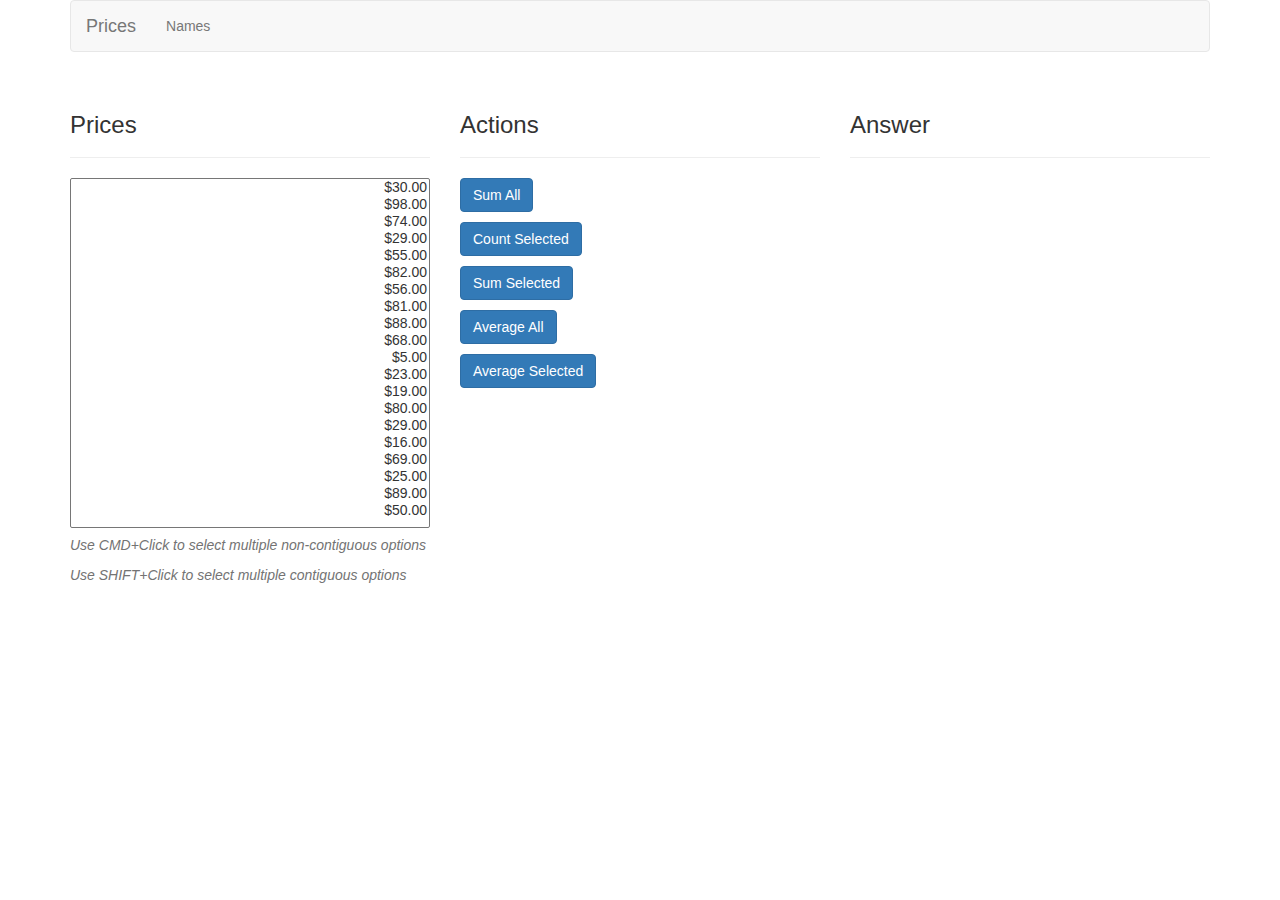
<file: index.html>
<!doctype html>
<html>
  <head>
    <title>JS Iteration Practice</title>
    <link href="https://maxcdn.bootstrapcdn.com/bootstrap/3.3.4/css/bootstrap.min.css" rel="stylesheet">
    <link rel="stylesheet" href="css/app.css">
  </head>
  <body>
    <div class="container">
      <nav class="navbar navbar-default">
        <div class="navbar-header">
          <a class="navbar-brand" href="index.html">Prices</a>
        </div>
        <div class="collapse navbar-collapse">
          <ul class="nav navbar-nav">
            <li><a href="names.html">Names</a></li>
          </ul>
        </div>
      </div>
    </nav>
    <div class="container">
      <div class="row">
        <div class="col-md-4">
          <div class="page-header">
            <h3>Prices</h3>
          </div>
          <select class="all-prices text-right" multiple name="prices">
            <option value="30">$30.00</option>
            <option value="98">$98.00</option>
            <option value="74">$74.00</option>
            <option value="29">$29.00</option>
            <option value="55">$55.00</option>
            <option value="82">$82.00</option>
            <option value="56">$56.00</option>
            <option value="81">$81.00</option>
            <option value="88">$88.00</option>
            <option value="68">$68.00</option>
            <option value="5">$5.00</option>
            <option value="23">$23.00</option>
            <option value="19">$19.00</option>
            <option value="80">$80.00</option>
            <option value="29">$29.00</option>
            <option value="16">$16.00</option>
            <option value="69">$69.00</option>
            <option value="25">$25.00</option>
            <option value="89">$89.00</option>
            <option value="50">$50.00</option>
          </select>
          <p class="help-block">
            <em>Use CMD+Click to select multiple non-contiguous options</em>
          </p>
          <p class="help-block">
            <em>Use SHIFT+Click to select multiple contiguous options</em>
          </p>
        </div>
        <div class="col-md-4">
          <div class="page-header">
            <h3>Actions</h3>
          </div>
          <p>
            <button class="btn btn-primary" id="sum-all">Sum All</button>
          </p>
          <p>
            <button class="btn btn-primary" id="count-selected">Count Selected</button>
          </p>
          <p>
            <button class="btn btn-primary" id="sum-selected">Sum Selected</button>
          </p>
          <p>
            <button class="btn btn-primary" id="average-all">Average All</button>
          </p>
          <p>
            <button class="btn btn-primary" id="average-selected">Average Selected</button>
          </p>
        </div>
        <div class="col-md-4">
          <div class="page-header">
            <h3>Answer</h3>
          </div>
          <div id= "sumAllAnswer"></div>
          <div id= "countSelectedAnswer"></div>
          <div id= "sumSelectedAnswer"></div>
          <div id= "avgAllAnswer"></div>
          <div id= "avgSelectedAnswer"></div>

          </div>
          </div>
          <!--
          replace this comment with a div with an ID
          and make your javascript code fill this div's innerHTML with
          the correct answer
          -->
        </div>
      </div>
    </div>
    <script src="js/logic.js"></script>
    <script src="dom2.js"></script>
  </body>
</html>
</file>
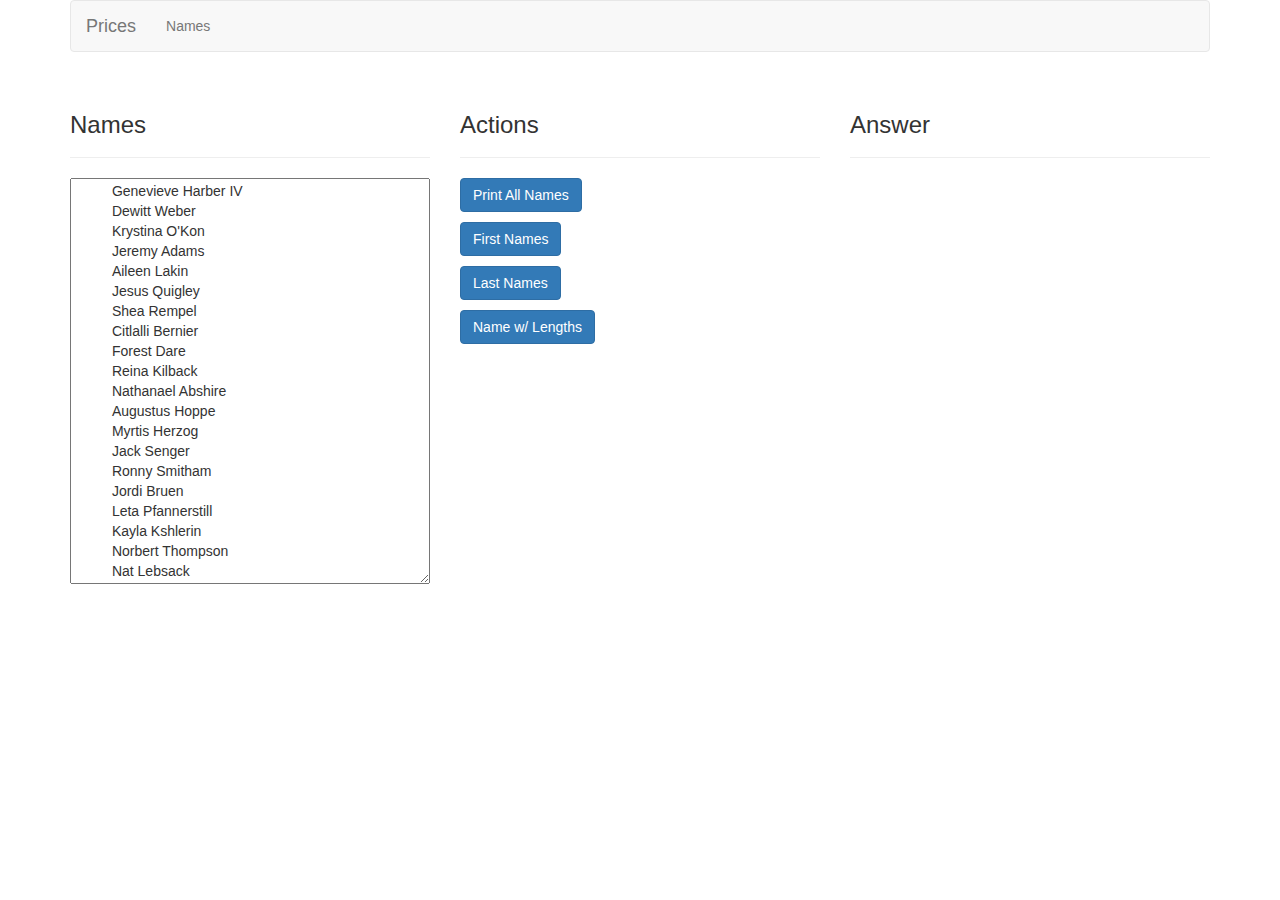
<file: names.html>
<!doctype html>
<html>
  <head>
    <title>JS Iteration Practice</title>
    <link href="https://maxcdn.bootstrapcdn.com/bootstrap/3.3.4/css/bootstrap.min.css" rel="stylesheet">
    <link rel="stylesheet" href="css/app.css">
  </head>
  <body>
    <div class="container">
      <nav class="navbar navbar-default">
        <div class="navbar-header">
          <a class="navbar-brand" href="index.html">Prices</a>
        </div>
        <div class="collapse navbar-collapse">
          <ul class="nav navbar-nav">
            <li><a href="names.html">Names</a></li>
          </ul>
        </div>
      </nav>
    </div>
    <div class="container">
      <div class="row">
        <div class="col-md-4">
          <div class="page-header">
            <h3>Names</h3>
          </div>
          <textarea class="all-names" readonly name="names">
          Genevieve Harber IV
          Dewitt Weber
          Krystina O'Kon
          Jeremy Adams
          Aileen Lakin
          Jesus Quigley
          Shea Rempel
          Citlalli Bernier
          Forest Dare
          Reina Kilback
          Nathanael Abshire
          Augustus Hoppe
          Myrtis Herzog
          Jack Senger
          Ronny Smitham
          Jordi Bruen
          Leta Pfannerstill
          Kayla Kshlerin
          Norbert Thompson
          Nat Lebsack</textarea>
        </div>
        <div class="col-md-4">
          <div class="page-header">
            <h3>Actions</h3>
          </div>
          <p>
            <button class="btn btn-primary" id="all-names">Print All Names</button>
          </p>
          <p>
            <button class="btn btn-primary" id="first-names">First Names</button>
          </p>
          <p>
            <button class="btn btn-primary" id="last-names">Last Names</button>
          </p>
          <p>
            <button class="btn btn-primary" id="names-with-lengths">Name w/ Lengths</button>
          </p>
        </div>
        <div class="col-md-4">
          <div class="page-header">
            <h3>Answer</h3>
          </div>
            <ul id= "answersUl">
          <!--
          replace this comment with a UL with an ID
          and make your javascript code append elements to this UL
          -->
            </ul>
          </div>
      </div>
    </div>
    <script src= "logicNames.js"></script>
    <script src= "domNames.js"></script>
  </body>
</html>
</file>
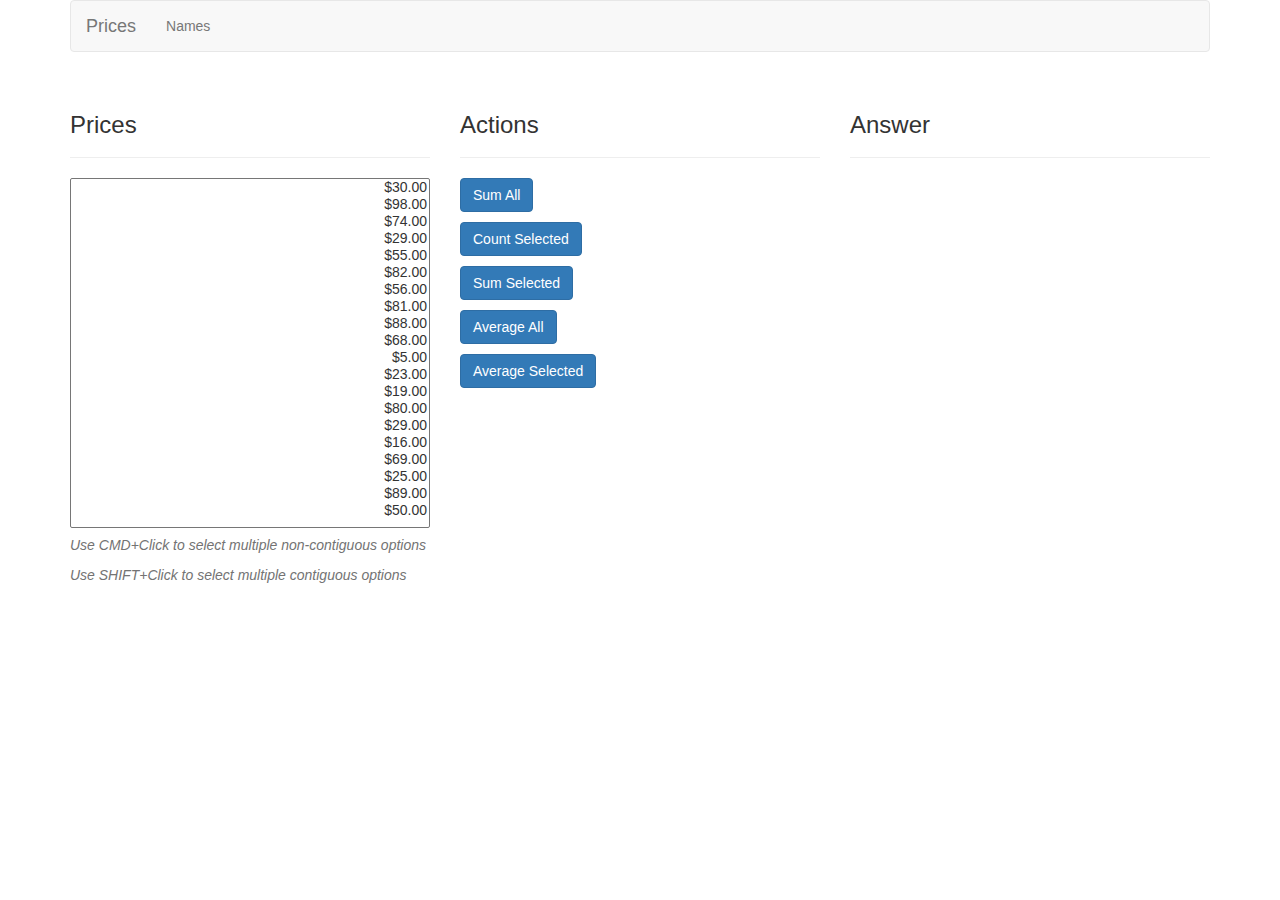
<file: prices.html>
<!doctype html>
<html>
  <head>
    <title>JS Iteration Practice</title>
    <link href="https://maxcdn.bootstrapcdn.com/bootstrap/3.3.4/css/bootstrap.min.css" rel="stylesheet">
    <link rel="stylesheet" href="css/app.css">
  </head>
  <body>
    <div class="container">
      <nav class="navbar navbar-default">
        <div class="navbar-header">
          <a class="navbar-brand" href="index.html">Prices</a>
        </div>
        <div class="collapse navbar-collapse">
          <ul class="nav navbar-nav">
            <li><a href="names.html">Names</a></li>
          </ul>
        </div>
      </div>
    </nav>
    <div class="container">
      <div class="row">
        <div class="col-md-4">
          <div class="page-header">
            <h3>Prices</h3>
          </div>
          <select class="all-prices text-right" multiple name="prices">
            <option value="30">$30.00</option>
            <option value="98">$98.00</option>
            <option value="74">$74.00</option>
            <option value="29">$29.00</option>
            <option value="55">$55.00</option>
            <option value="82">$82.00</option>
            <option value="56">$56.00</option>
            <option value="81">$81.00</option>
            <option value="88">$88.00</option>
            <option value="68">$68.00</option>
            <option value="5">$5.00</option>
            <option value="23">$23.00</option>
            <option value="19">$19.00</option>
            <option value="80">$80.00</option>
            <option value="29">$29.00</option>
            <option value="16">$16.00</option>
            <option value="69">$69.00</option>
            <option value="25">$25.00</option>
            <option value="89">$89.00</option>
            <option value="50">$50.00</option>
          </select>
          <p class="help-block">
            <em>Use CMD+Click to select multiple non-contiguous options</em>
          </p>
          <p class="help-block">
            <em>Use SHIFT+Click to select multiple contiguous options</em>
          </p>
        </div>
        <div class="col-md-4">
          <div class="page-header">
            <h3>Actions</h3>
          </div>
          <p>
            <button class="btn btn-primary" id="sum-all">Sum All</button>
          </p>
          <p>
            <button class="btn btn-primary" id="count-selected">Count Selected</button>
          </p>
          <p>
            <button class="btn btn-primary" id="sum-selected">Sum Selected</button>
          </p>
          <p>
            <button class="btn btn-primary" id="average-all">Average All</button>
          </p>
          <p>
            <button class="btn btn-primary" id="average-selected">Average Selected</button>
          </p>
        </div>
        <div class="col-md-4">
          <div class="page-header">
            <h3>Answer</h3>
          </div>
          <div id= "sumAllAnswer"></div>
          <div id= "countSelectedAnswer"></div>
          <div id= "sumSelectedAnswer"></div>
          <div id= "avgAllAnswer"></div>
          <div id= "avgSelectedAnswer"></div>
          </div>
          </div>
          <!--
          replace this comment with a div with an ID
          and make your javascript code fill this div's innerHTML with
          the correct answer
          -->
        </div>
      </div>
    </div>
    <script src="logicPrices.js"></script>
    <script src="domPrices.js"></script>
  </body>
</html>
</file>
<file: css/app.css>
select[multiple].all-prices {
  height : 25em;
  width  : 100%;
}
.all-names {
  height : 29em;
  width  : 100%;
}

li {
  list-style: none;
}
</file>
